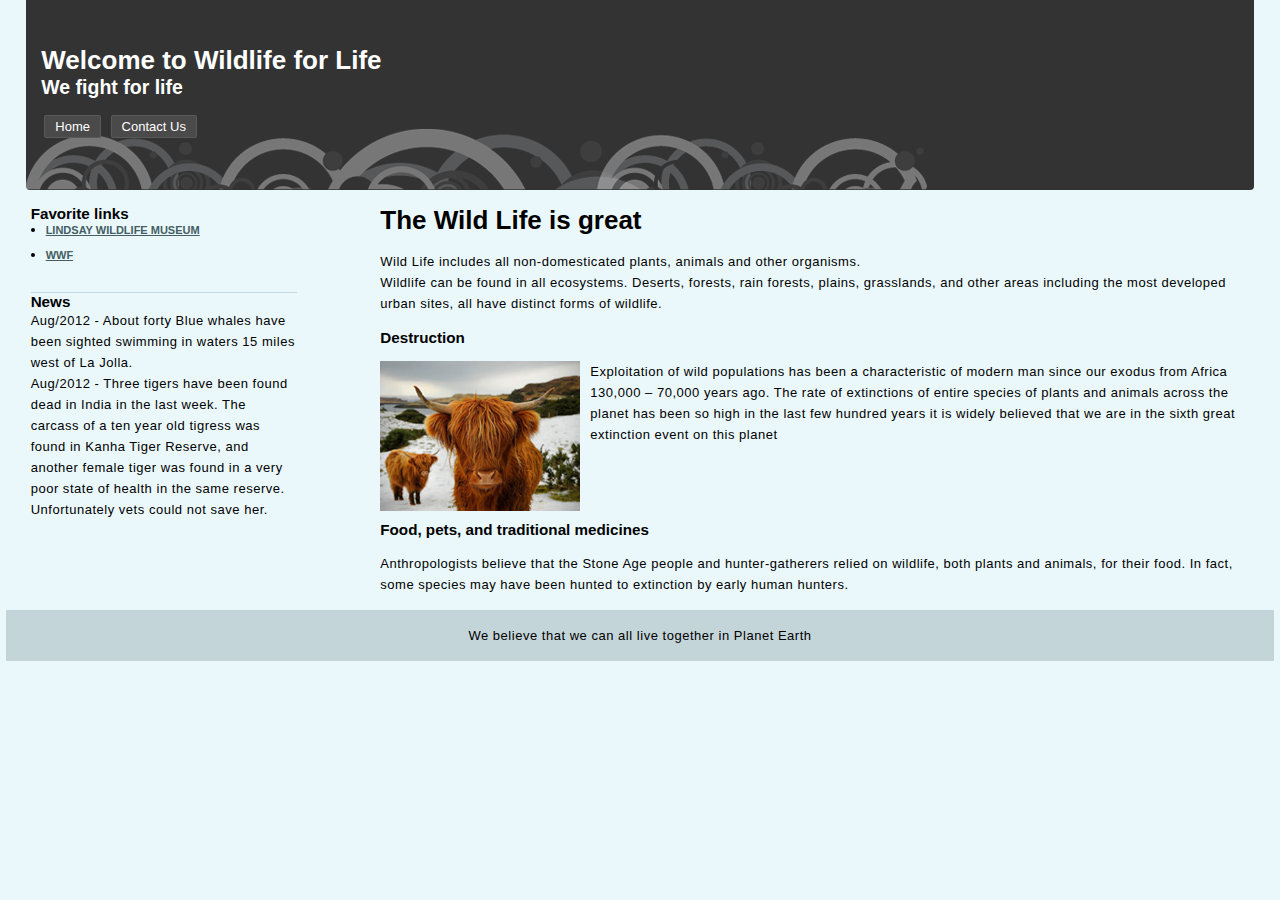
<file: homework2/index.html>
<!DOCTYPE html>
<html>
<head>
<meta http-equiv="Content-Type" content="text/html; charset=UTF-8" />
<link rel="stylesheet" type="text/css" href="style.css" />
<meta name="viewport" content="width=device-width, initial-scale=1">
<title>Wild Life</title>
</head>

<body>
    <div id="header">
        <h1>Welcome to Wildlife for Life</h1>
        <h2>We fight for life</h2>
        
        <ul class="navigation">
            <li><a href="index.html" title="home">Home</a></li>
            <li><a href="#" title="contact">Contact Us</a></li>
        </ul>
    </div>
    
    <div class="content">
    
    <div class="col-right">
        
        <h1>The Wild Life is great</h1><br />
        <p>Wild Life includes all non-domesticated plants, animals and other organisms.</p>
        <p>Wildlife can be found in all ecosystems. Deserts, forests, rain forests, plains, grasslands, and other areas including the most developed urban sites, all have distinct forms of wildlife.</p><br />
        
        <h3>Destruction</h3><br />
        <img src="images/img1.jpg" class="float-left" alt="alternative text.  This text is for screen readers or in the instance an image can't load, a description of what should have been here." /><p>Exploitation of wild populations has been a characteristic of modern man since our exodus from Africa 130,000 – 70,000 years ago. The rate of extinctions of entire species of plants and animals across the planet has been so high in the last few hundred years it is widely believed that we are in the sixth great extinction event on this planet</p><br />
        
        <h3 class="clear">Food, pets, and traditional medicines</h3><br />
        <p>Anthropologists believe that the Stone Age people and hunter-gatherers relied on wildlife, both plants and animals, for their food. In fact, some species may have been hunted to extinction by early human hunters.</p>
    </div>
    
    <div class="sidebar-left">
    	<h3>Favorite links</h3>
    	<ul class="list">
        	<li><a href="http://wildlife-museum.org/" title="Lindsay Wildlife Museum">Lindsay Wildlife Museum</a></li>
            <li><a href="http://www.worldwildlife.org/home-full.html" title="WWF">WWF</a></li>
        </ul>
        
        <h3>News</h3>
        <p>Aug/2012 - About forty Blue whales have been sighted swimming in waters 15 miles west of La Jolla.</p>
        <p>Aug/2012 - Three tigers have been found dead in India in the last week. The carcass of a ten year old tigress was found in Kanha Tiger Reserve, and another female tiger was found in a very poor state of health in the same reserve. Unfortunately vets could not save her.</p>
    </div>
    <br class="clear" />  <!-- this code is clearing the floats from the above divs.  See what happens when you take it away to really learn what clear does... -->
    </div>
    <div id="footer">
        <p>We believe that we can all live together in Planet Earth</p>
    </div>
</body>
</html>
</file>
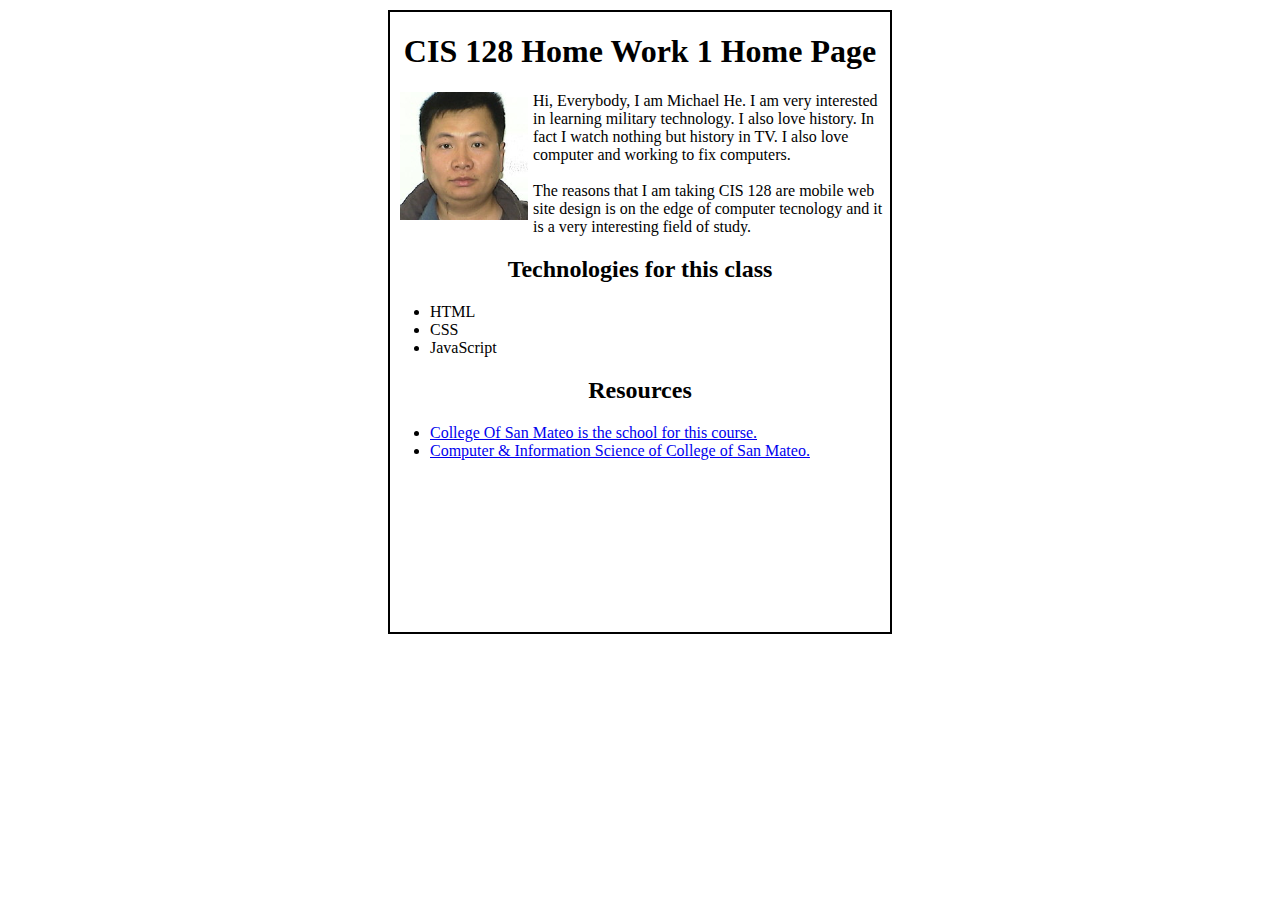
<file: Assignment01/homework1.html>
<!DOCTYPE html>
<html lang="en">
<head>
<meta charset="utf-8">
<title>CIS 128 Homework 1 Page</title>
<!-- Author:   Michael He
     file: homework1.html
     date: 01-17-2021
     Course: CIS 128 Spring 2020
     College: San Mateo College
-->
<link rel="stylesheet" href="css/hw1.css">
</head>
<body>
<!-- set the area for the  page -->
<div id="centered">
<div id="c1"><h1>CIS 128 Home Work 1 Home Page</h1></div>
<p>
<img src="images/profile.jpg" alt="Picture of Michael He" />
Hi, Everybody, I am  Michael He. I am  very interested in learning  military technology.
I also love history. In fact I watch nothing but history in TV. I also love computer and  
working  to fix computers.
</p>
<br />
<div>
<p>The reasons that I am taking CIS 128 are mobile web site design is  on the edge of computer tecnology 
and it is a very interesting field of study.
</p>
</div>
<div id="c2"><h2>Technologies for this class</h2></div>
<ul>
<li>HTML</li>
<li>CSS</li>
<li>JavaScript</li>
</ul>
<div id="c3"><h2>Resources</h2></div>
<ul>
<li><a href="https://www.collegeofsanmateo.edu/" target="_blank">College Of San Mateo is the school for this course.</a></li>
<li><a href="https://collegeofsanmateo.edu/cis/" target="_blank">Computer & Information Science of College of San Mateo.</a></li>
</ul>
<br>
</div>
</body>
</html>
</file>
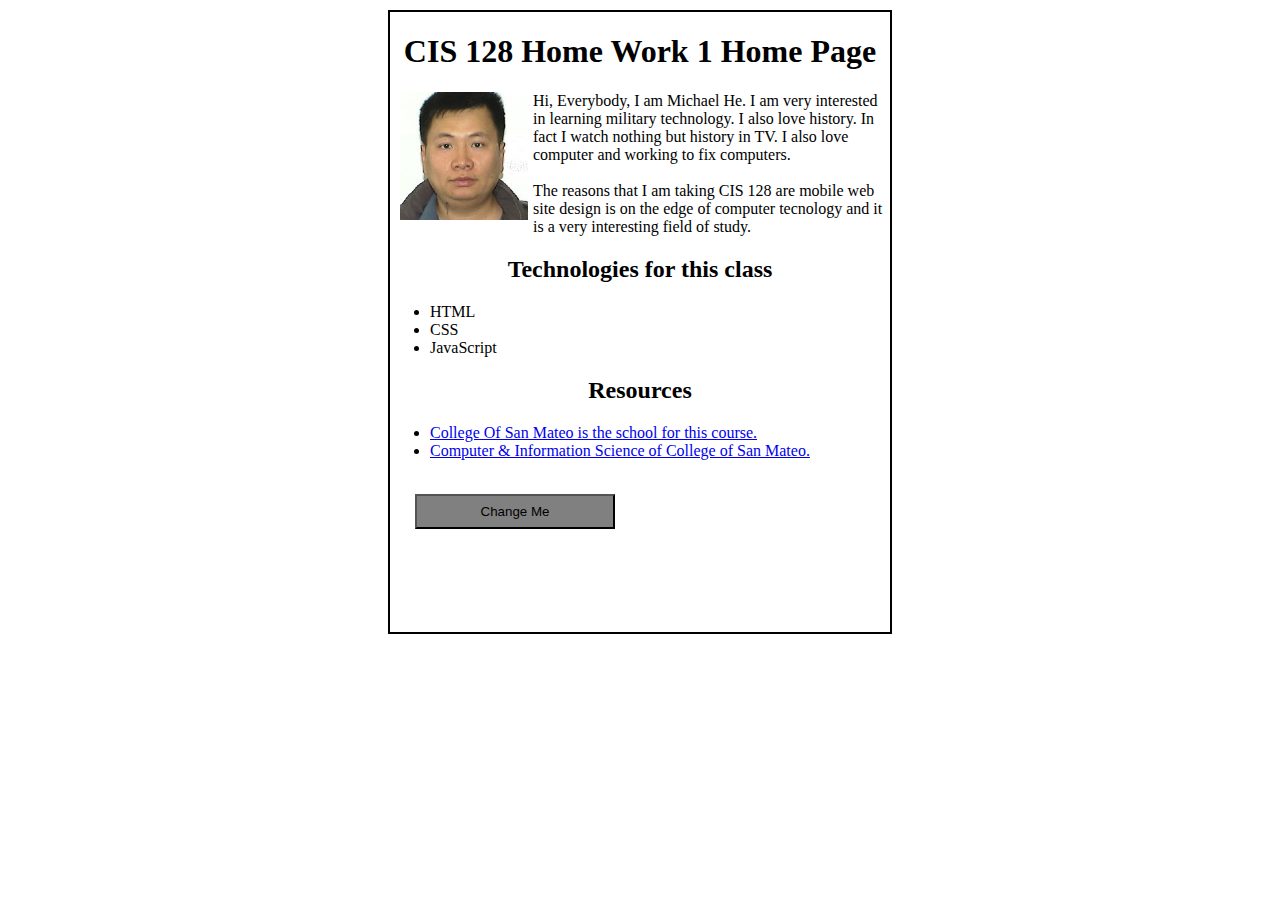
<file: Assignment01/homework1A.html>
<!DOCTYPE html>
<html lang="en">
<head>
<meta charset="utf-8">
<title>CIS 128 Homework 1 Page</title>
<!-- Author:   Michael He
     file: homework1A.html
     date: 01-17-2021
     Course: CIS 128 Spring 2021
     College: San Mateo College
-->
<script src="https://ajax.googleapis.com/ajax/libs/jquery/1.11.3/jquery.min.js"></script>
<script>
$(document).ready(function(){
            var state = true;
            $("#btn1").click(function(){
               if ( state ) {  //click once
               $("h1").animate({fontSize: '4em'}, "slow");
               $("h1").animate({fontSize: '2em'}, "slow");                   
               $("h1").css("color", "red");
               $("img").css("border", "solid 2px red");  
               $("button").text("Click me Again");                   
               } else {  //click again
               $("button").text("Click me");   
               $("h1").css("color", "black");
               $("img").css("border", "");                 
               }
               state = !state;
            });
          });
</script>

<link rel="stylesheet" href="css/hw1.css">
</head>
<body>
<!-- set the area for the  page -->
<div id="centered">
<div id="c1"><h1>CIS 128 Home Work 1 Home Page</h1></div>
<p>
<img src="images/profile.jpg" alt="Picture of Michael He" />
Hi, Everybody, I am  Michael He. I am  very interested in learning  military technology.
I also love history. In fact I watch nothing but history in TV. I also love computer and  
working  to fix computers.
</p>
<br />
<div>
<p>The reasons that I am taking CIS 128 are mobile web site design is  on the edge of computer tecnology 
and it is a very interesting field of study.
</p>
</div>
<div id="c2"><h2>Technologies for this class</h2></div>
<ul>
<li>HTML</li>
<li>CSS</li>
<li>JavaScript</li>
</ul>
<div id="c3"><h2>Resources</h2></div>
<ul>
<li><a href="https://www.collegeofsanmateo.edu/" target="_blank">College Of San Mateo is the school for this course.</a></li>
<li><a href="https://collegeofsanmateo.edu/cis/" target="_blank">Computer & Information Science of College of San Mateo.</a></li>
</ul>
<br>
<button id="btn1">Change Me</button>
</div>
</body>
</html>
</file>
<file: Assignment01/css/hw1.css>
/* style for the body */
body {
   margin: 0;
   padding: 0;
   padding-top: 10px;
   text-align: center;
}
/* style for the paragraph */
p {
   margin:0 5px 0 5px;
}
/* set the square at the center */
#centered
{
   text-align: left;
   border: 0px;
   padding: 0;
   padding-bottom: 20px;
   margin: 0 auto;
   width: 500px;
   height: 600px;
   border-style: solid;
   border-width: 2px;
}
/* style for the title heading h1 */
#c1
{
    margin: 0 auto;
    color: black;
    text-align: center;
}
/* style for the subtitle h2 */
#c2
{
    margin: 0 auto;
    color: black;
    text-align: center;
}
#c3
{
    margin: 0 auto;
    color: black;
    text-align: center;
}
/* style for the img */
img {
   float:left;
   margin:0 5px 0 5px;
   border:0px solid lightblue;
}
/* style for the button */
#btn1 { 
   text-align: center;
   margin-left: 25px;
   background-color: gray;
   height: 35px; 
   width: 200px;
}
</file>
<file: homework2/style.css>
body, h1, h2, h3, p, img, ul, li{
		border:0; margin:0; padding:0;
	}
		/*the above is a very basic reset rule.  Every browser has a slightly different default for HTML tags.  By using this simple CSS reset, all the more glaring styles 
		are reset and can now be set to whatever properties that would suit your website best. */
@media screen and (min-width: 1024px) {
	body{
		background:#eaf8fb;	/* a light blue background color. */
		font-family:Arial, Helvetica, sans-serif; /* the font family for all text on the web page is now either arial, helvetica or a sans-serif font if those two are not available */
		font-size:13px; /* all normal text on the web page has a base font size of 14px now */
	}
		
	p{
		letter-spacing:.04em; /* letter spacing sets the horizontal spacing (kerning) between letters in a block of text. */
		line-height:21px; /* line height sets the vertical spacing between lines of text. */
	}
		
	div#header{
		background-color:#333; /* a more specific way to set a background color */
		background-image:url(images/headerbkgd.png); /* sets a background image in the header and the position it should sit */
		background-repeat:no-repeat; /* sets a background image to repeat, repeat-x, repeat-y or not at all as written in this rule */
		background-position:left bottom;/* sets a background image position */
		color:#fff;	/* sets the the color of all header text to white */
		-webkit-border-bottom-right-radius: 4px;
		-webkit-border-bottom-left-radius: 4px;
		-moz-border-radius-bottomright: 4px;
		-moz-border-radius-bottomleft: 4px;
		border-bottom-right-radius: 4px;
		border-bottom-left-radius: 4px;	/* these 6 lines of border-radius code make rounded corners for the bottom work in firefox, safari, chrome, opera and IE9 */
		margin:0 auto; /* by declaring a width on any block element (like a div), giving it a css property of margin:0 auto will center that block element on page */
		min-height:130px;	/* setting a minimum height of an element means that it can grow to be bigger, if there is a lot of content in it. However, if it doesn't have enough content, it will be at the very least (in this example) 130 pixels tall */
		padding:45px 15px 15px;	/* by setting a padding, the content within a HTML element will not touch the edges of that element (by adding padding to an element, it actually makes that element appear wider and/or taller.  In this case, the header div is now 15px wider and taller on each side. */
		width:93.54838%;	/* sets the width of the div to 900px. Remember that if you add padding to this element it will increase the size by the number of pixels in the padding. In this example the width is 900px and we have 15px to the left and right so the total width of the header will be (870px + 15px+15px=930px */
		
				}
		
	ul.navigation {
		list-style:none;	/* this removes the bullets from list elements */
		margin-top:20px;	/* giving the ul a top margin of 20px */
	}
					
	ul.navigation li{
		display:inline-block; /* an inline block element can have width and height applied to it / and if not, they only take up as much space as the content within allows */
		margin:0 3px 5px;	/* this code adds a 3px margin to the left and right of the list elements, and 5px to the bottom of the list elements */
					}
					
	ul.navigation li a{
		background:#4a4a4a;	/* this is a dark grey background for the link */
		color:#fff;	/* this makes the link text white */
		-moz-border-radius:2px; 
		-webkit-border-radius:2px; 
		border-radius:2px;	/* these 3 lines of border-radius code make rounded corners work in firefox, safari, chrome, opera and IE9 */
		border:1px solid #595959; /* this adds a light grey solid border of 1px width around the link */
		padding:3px 10px;	/* as the name implies, this adds extra padding around the link, so that the borders don't bump up against the link text */
		text-decoration:none; /* this removes the normal underline that links usually have */
	}				
	ul.navigation li a:hover{
		background-color:#000; /*this is a hover pseudo class.  By designating a different background color, than the class for the a tag above, when a mouse hovers over these particular links, in the navigation bar, the background color will change to what's defined here */
		
	}
	
	div.content{
		margin:15px auto; /* this adds a margin of 15px to the top and bottom of the div with the class of content.  The auto margin applies to the left and right side of the div which is what centers the div in the middle of the page. */
		width:96.77419%;
	}
				
	div.col-right{
		float:right;
		width:70.96774%;
		}
		
	div.sidebar-left{
		float:left;
		padding:0 10px;
		width:21.50538%;	/* when floating content next to each other, applying set widths will make the content play nice with each other. Change the width of the siebar, or take away the width of the above "div.col-right" and see what happens to get a better idea of how widths effect floats */
		}
		
	div.sidebar-left a{
		color:#445e64;	/* this redefines all links in the left sidebar to this new color, as opposed to the default blue link color */
	}
	
	div.sidebar-left a:hover{
		text-decoration:none
	}	/* when hovering over a link, in the sidebar, this turns off the underline */
	
	.list{
		border-bottom:1px solid #c3dce1; /* adds a border to the bottom of the list to further divide the content for eaier segragation */
		padding:0 0 20px 15px;	/* adds spacing to the bottom of the list to further divide the content for eaier segragation */
	}
	.list li{
		margin-bottom:10px
	}
	.list li a{
		font-weight:bold;	/* this makes all anchor classes with .list bold without using <strong>  */
		text-transform:uppercase;	/* this makes all anchor classes with .list uppercase  */
		font-size:11px;	/* this makes all anchor classes with .list applied 11px tall  */
	}			
	div#footer{
		background-color:#c4d5d9;
		margin:0 auto;
		padding:15px;
		text-align:center;
		width:96.77419%;
	}
	.float-left{
		float:left;	/* use this on an element (like an image) to make it float to the left of it's containing HTML element */
		margin:0  10px 10px 0;
	}
	.float-right{
		float:right;	/* use this on an element (like an image) to make it float to the right of it's containing HTML element */
	}
	.float-right img{
		margin:0 0 10px 10px;	/* use this on an element (like an image) to make it float to the right of it's containing HTML element */
	}
	.clear{
		clear:both; /* this clears floats.  This would be used to cancel out a float's behavior on content below it.  */
	}
}
@media screen and ( min-width: 481px ) {
    body{
        background:#eaf8fb; /* a light blue background color. */
        font-family:Arial, Helvetica, sans-serif; /* the font family for all text on the web page is now either arial, helvetica or a sans-serif font if those two are not available */
        font-size:13px; /* all normal text on the web page has a base font size of 14px now */
    }

    p{
        letter-spacing:.04em; /* letter spacing sets the horizontal spacing (kerning) between letters in a block of text. */
        line-height:21px; /* line height sets the vertical spacing between lines of text. */
    }

    div#header{
        background-color:#333; /* a more specific way to set a background color */
        background-image:url(images/headerbkgd.png); /* sets a background image in the header and the position it should sit */
        background-repeat:no-repeat; /* sets a background image to repeat, repeat-x, repeat-y or not at all as written in this rule */
        background-position:left bottom;/* sets a background image position */
        color:#fff; /* sets the the color of all header text to white */
        -webkit-border-bottom-right-radius: 4px;
        -webkit-border-bottom-left-radius: 4px;
        -moz-border-radius-bottomright: 4px;
        -moz-border-radius-bottomleft: 4px;
        border-bottom-right-radius: 4px;
        border-bottom-left-radius: 4px; /* these 6 lines of border-radius code make rounded corners for the bottom work in firefox, safari, chrome, opera and IE9 */
        margin:0 auto; /* by declaring a width on any block element (like a div), giving it a css property of margin:0 auto will center that block element on page */
        min-height:130px;   /* setting a minimum height of an element means that it can grow to be bigger, if there is a lot of content in it. However, if it doesn't have enough content, it will be at the very least (in this example) 130 pixels tall */
        padding:45px 15px 15px; /* by setting a padding, the content within a HTML element will not touch the edges of that element (by adding padding to an element, it actually makes that element appear wider and/or taller.  In this case, the header div is now 15px wider and taller on each side. */
        width:93.54839%;    /* sets the width of the div to 900px. Remember that if you add padding to this element it will increase the size by the number of pixels in the padding. In this example the width is 900px and we have 15px to the left and right so the total width of the header will be (870px + 15px+15px=930px */

                }

    ul.navigation {
        list-style:none;    /* this removes the bullets from list elements */
        margin-top:20px;    /* giving the ul a top margin of 20px */
    }

    ul.navigation li{
        display:inline-block; /* an inline block element can have width and height applied to it / and if not, they only take up as much space as the content within allows */
        margin:0 3px 5px;   /* this code adds a 3px margin to the left and right of the list elements, and 5px to the bottom of the list elements */
                    }

    ul.navigation li a{
        background:#4a4a4a; /* this is a dark grey background for the link */
        color:#fff; /* this makes the link text white */
        -moz-border-radius:2px;
        -webkit-border-radius:2px;
        border-radius:2px;  /* these 3 lines of border-radius code make rounded corners work in firefox, safari, chrome, opera and IE9 */
        border:1px solid #595959; /* this adds a light grey solid border of 1px width around the link */
        padding:3px 10px;   /* as the name implies, this adds extra padding around the link, so that the borders don't bump up against the link text */
        text-decoration:none; /* this removes the normal underline that links usually have */
    }
     ul.navigation li a:hover{
        background-color:#000; /*this is a hover pseudo class.  By designating a different background color, than the class for the a tag above, when a mouse hovers over these particular links, in the navigation bar, the background color will change to what's defined here */

    }

    div.content{
        margin:15px auto; /* this adds a margin of 15px to the top and bottom of the div with the class of content.  The auto margin applies to the left and right side of the div which is what centers the div in the middle of the page. */
        width:96.77419%;
    }

    div.col-right{
        float:right;
        width:70.96774%;
        }

    div.sidebar-left{
        float:left;
        padding:0 10px;
        width:21.50537%;    /* when floating content next to each other, applying set widths will make the content play nice with each other. Change the width of the siebar, or take away the width of the above "div.col-right" and see what happens to get a better idea of how widths effect floats */
        }

    div.sidebar-left a{
        color:#445e64;  /* this redefines all links in the left sidebar to this new color, as opposed to the default blue link color */
    }

    div.sidebar-left a:hover{
        text-decoration:none
    }   /* when hovering over a link, in the sidebar, this turns off the underline */

    .list{
        border-bottom:1px solid #c3dce1; /* adds a border to the bottom of the list to further divide the content for eaier segragation */
        padding:0 0 20px 15px;  /* adds spacing to the bottom of the list to further divide the content for eaier segragation */
    }
    .list li{
        margin-bottom:10px
    }
    .list li a{
        font-weight:bold;   /* this makes all anchor classes with .list bold without using <strong>  */
        text-transform:uppercase;   /* this makes all anchor classes with .list uppercase  */
        font-size:11px; /* this makes all anchor classes with .list applied 11px tall  */
    }
    div#footer{
        background-color:#c4d5d9;
        margin:0 auto;
        padding:15px;
        text-align:center;
        width:96.77419%;
    }
    .float-left{
        float:left; /* use this on an element (like an image) to make it float to the left of it's containing HTML element */
        margin:0  10px 10px 0;
    }
    .float-right{
        float:right;    /* use this on an element (like an image) to make it float to the right of it's containing HTML element */
    }
    .float-right img{
        margin:0 0 10px 10px;   /* use this on an element (like an image) to make it float to the right of it's containing HTML element */
    }
    .clear{
        clear:both; /* this clears floats.  This would be used to cancel out a float's behavior on content below it.  */
    }
}
@media screen and (max-width:480px) {
     body{
        background:#eaf8fb; /* a light blue background color. */
        font-family:Arial, Helvetica, sans-serif; /* the font family for all text on the web page is now either arial, helvetica or a sans-serif font if those two are not available */
        font-size:13px; /* all normal text on the web page has a base font size of 14px now */
    }

    p{
        letter-spacing:.04em; /* letter spacing sets the horizontal spacing (kerning) between letters in a block of text. */
        line-height:21px; /* line height sets the vertical spacing between lines of text. */
    }

    div#header{
        background-color:#333; /* a more specific way to set a background color */
        background-image:url(images/headerbkgd.png); /* sets a background image in the header and the position it should sit */
        background-repeat:no-repeat; /* sets a background image to repeat, repeat-x, repeat-y or not at all as written in this rule */
        background-position:left bottom;/* sets a background image position */
        color:#fff; /* sets the the color of all header text to white */
        -webkit-border-bottom-right-radius: 4px;
        -webkit-border-bottom-left-radius: 4px;
        -moz-border-radius-bottomright: 4px;
        -moz-border-radius-bottomleft: 4px;
        border-bottom-right-radius: 4px;
        border-bottom-left-radius: 4px; /* these 6 lines of border-radius code make rounded corners for the bottom work in firefox, safari, chrome, opera and IE9 */
        margin:0 auto; /* by declaring a width on any block element (like a div), giving it a css property of margin:0 auto will center that block element on page */
        min-height:130px;   /* setting a minimum height of an element means that it can grow to be bigger, if there is a lot of content in it. However, if it doesn't have enough content, it will be at the very least (in this example) 130 pixels tall */
        padding:45px 15px 15px; /* by setting a padding, the content within a HTML element will not touch the edges of that element (by adding padding to an element, it actually makes that element appear wider and/or taller.  In this case, the header div is now 15px wider and taller on each side. */
        width:93.54839%;    /* sets the width of the div to 900px. Remember that if you add padding to this element it will increase the size by the number of pixels in the padding. In this example the width is 900px and we have 15px to the left and right so the total width of the header will be (870px + 15px+15px=930px */

                }

    ul.navigation {
        list-style:none;    /* this removes the bullets from list elements */
        margin-top:20px;    /* giving the ul a top margin of 20px */
    }

    ul.navigation li{
        display:inline-block; /* an inline block element can have width and height applied to it / and if not, they only take up as much space as the content within allows */
        margin:0 3px 5px;   /* this code adds a 3px margin to the left and right of the list elements, and 5px to the bottom of the list elements */
                    }

    ul.navigation li a{
        background:#4a4a4a; /* this is a dark grey background for the link */
        color:#fff; /* this makes the link text white */
        -moz-border-radius:2px;
        -webkit-border-radius:2px;
        border-radius:2px;  /* these 3 lines of border-radius code make rounded corners work in firefox, safari, chrome, opera and IE9 */
        border:1px solid #595959; /* this adds a light grey solid border of 1px width around the link */
        padding:3px 10px;   /* as the name implies, this adds extra padding around the link, so that the borders don't bump up against the link text */
        text-decoration:none; /* this removes the normal underline that links usually have */
    }
     ul.navigation li a:hover{
        background-color:#000; /*this is a hover pseudo class.  By designating a different background color, than the class for the a tag above, when a mouse hovers over these particular links, in the navigation bar, the background color will change to what's defined here */

    }

    div.content{
        margin:15px auto; /* this adds a margin of 15px to the top and bottom of the div with the class of content.  The auto margin applies to the left and right side of the div which is what centers the div in the middle of the page. */
        width:96.77419%;
    }

    div.col-right{
        float:right;
        width:70.96774%;
        }

    div.sidebar-left{
        float:left;
        padding:0 10px;
        width:21.505378%;    /* when floating content next to each other, applying set widths will make the content play nice with each other. Change the width of the siebar, or take away the width of the above "div.col-right" and see what happens to get a better idea of how widths effect floats */
        }

    div.sidebar-left a{
        color:#445e64;  /* this redefines all links in the left sidebar to this new color, as opposed to the default blue link color */
    }

    div.sidebar-left a:hover{
        text-decoration:none
    }   /* when hovering over a link, in the sidebar, this turns off the underline */

    .list{
        border-bottom:1px solid #c3dce1; /* adds a border to the bottom of the list to further divide the content for eaier segragation */
        padding:0 0 20px 15px;  /* adds spacing to the bottom of the list to further divide the content for eaier segragation */
    }
    .list li{
        margin-bottom:10px
    }
    .list li a{
        font-weight:bold;   /* this makes all anchor classes with .list bold without using <strong>  */
        text-transform:uppercase;   /* this makes all anchor classes with .list uppercase  */
        font-size:11px; /* this makes all anchor classes with .list applied 11px tall  */
    }
    div#footer{
        background-color:#c4d5d9;
        margin:0 auto;
        padding:15px;
        text-align:center;
        width:96.77419%;
    }
    .float-left{
        float:left; /* use this on an element (like an image) to make it float to the left of it's containing HTML element */
        margin:0  10px 10px 0;
    }
    .float-right{
        float:right;    /* use this on an element (like an image) to make it float to the right of it's containing HTML element */
    }
    .float-right img{
        margin:0 0 10px 10px;   /* use this on an element (like an image) to make it float to the right of it's containing HTML element */
    }
    .clear{
        clear:both; /* this clears floats.  This would be used to cancel out a float's behavior on content below it.  */
    }
    /* set animation of a circle */
   .circle{
      width: 30px;
      height: 30px;
      border-radius: 50%;
      background: purple;
      -webkit-animation: mycycle 20s infinite; 
      /* Chrome, Safari, Opera */ 
      animation: mycycle 20s infinite;
  } 
  /* Chrome, Safari, Opera */
  @-webkit-keyframes mycycle{
     0% {background: purple;}
     20% {background: red;}
     40% {background: orange;}
     60% {background: green;}
     80% {background: pink;}
     100% {background: purple;}
   } 
   /* Standard syntax */
   @keyframes mycycle{
      0% {background: purple;}
      20% {background: red;}
      40% {background: orange;}
      60% {background: green;}
      80% {background: pink;}
      100% {background: purple;}
   }	
}
</file>
